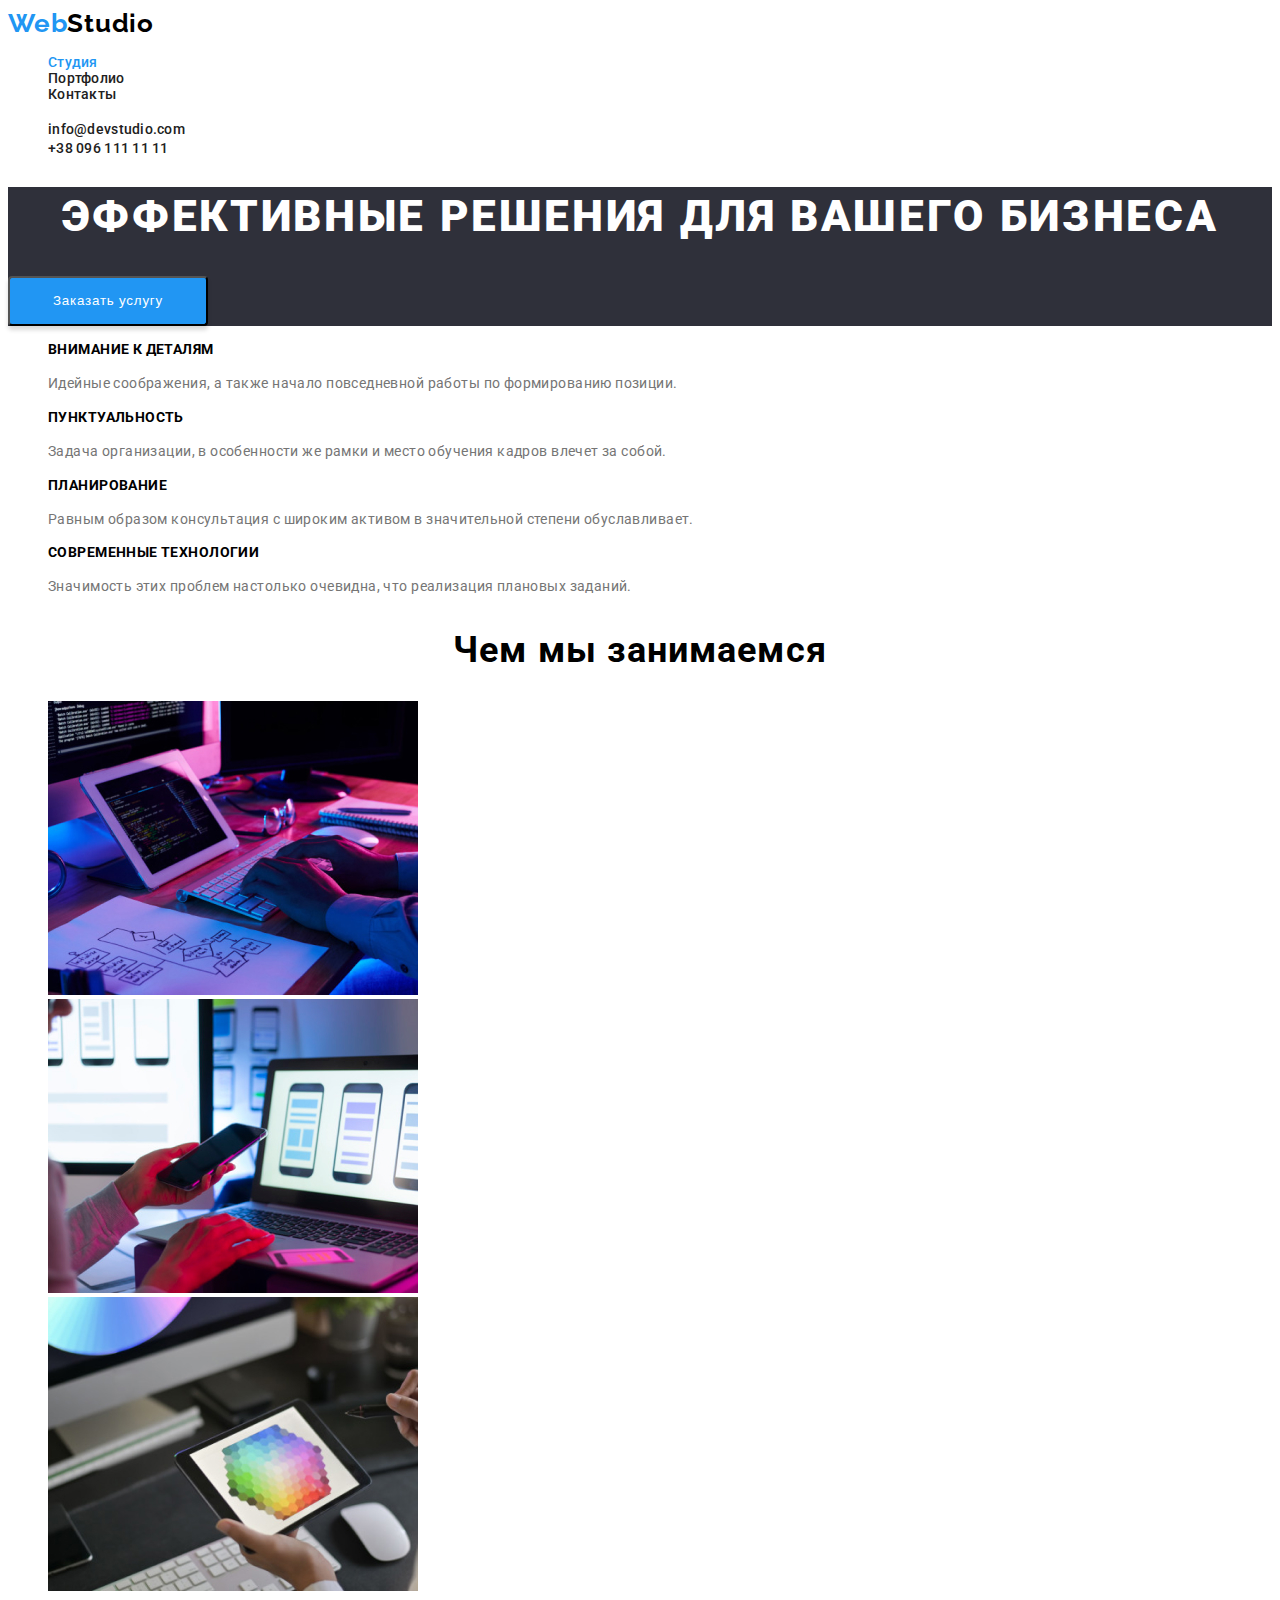
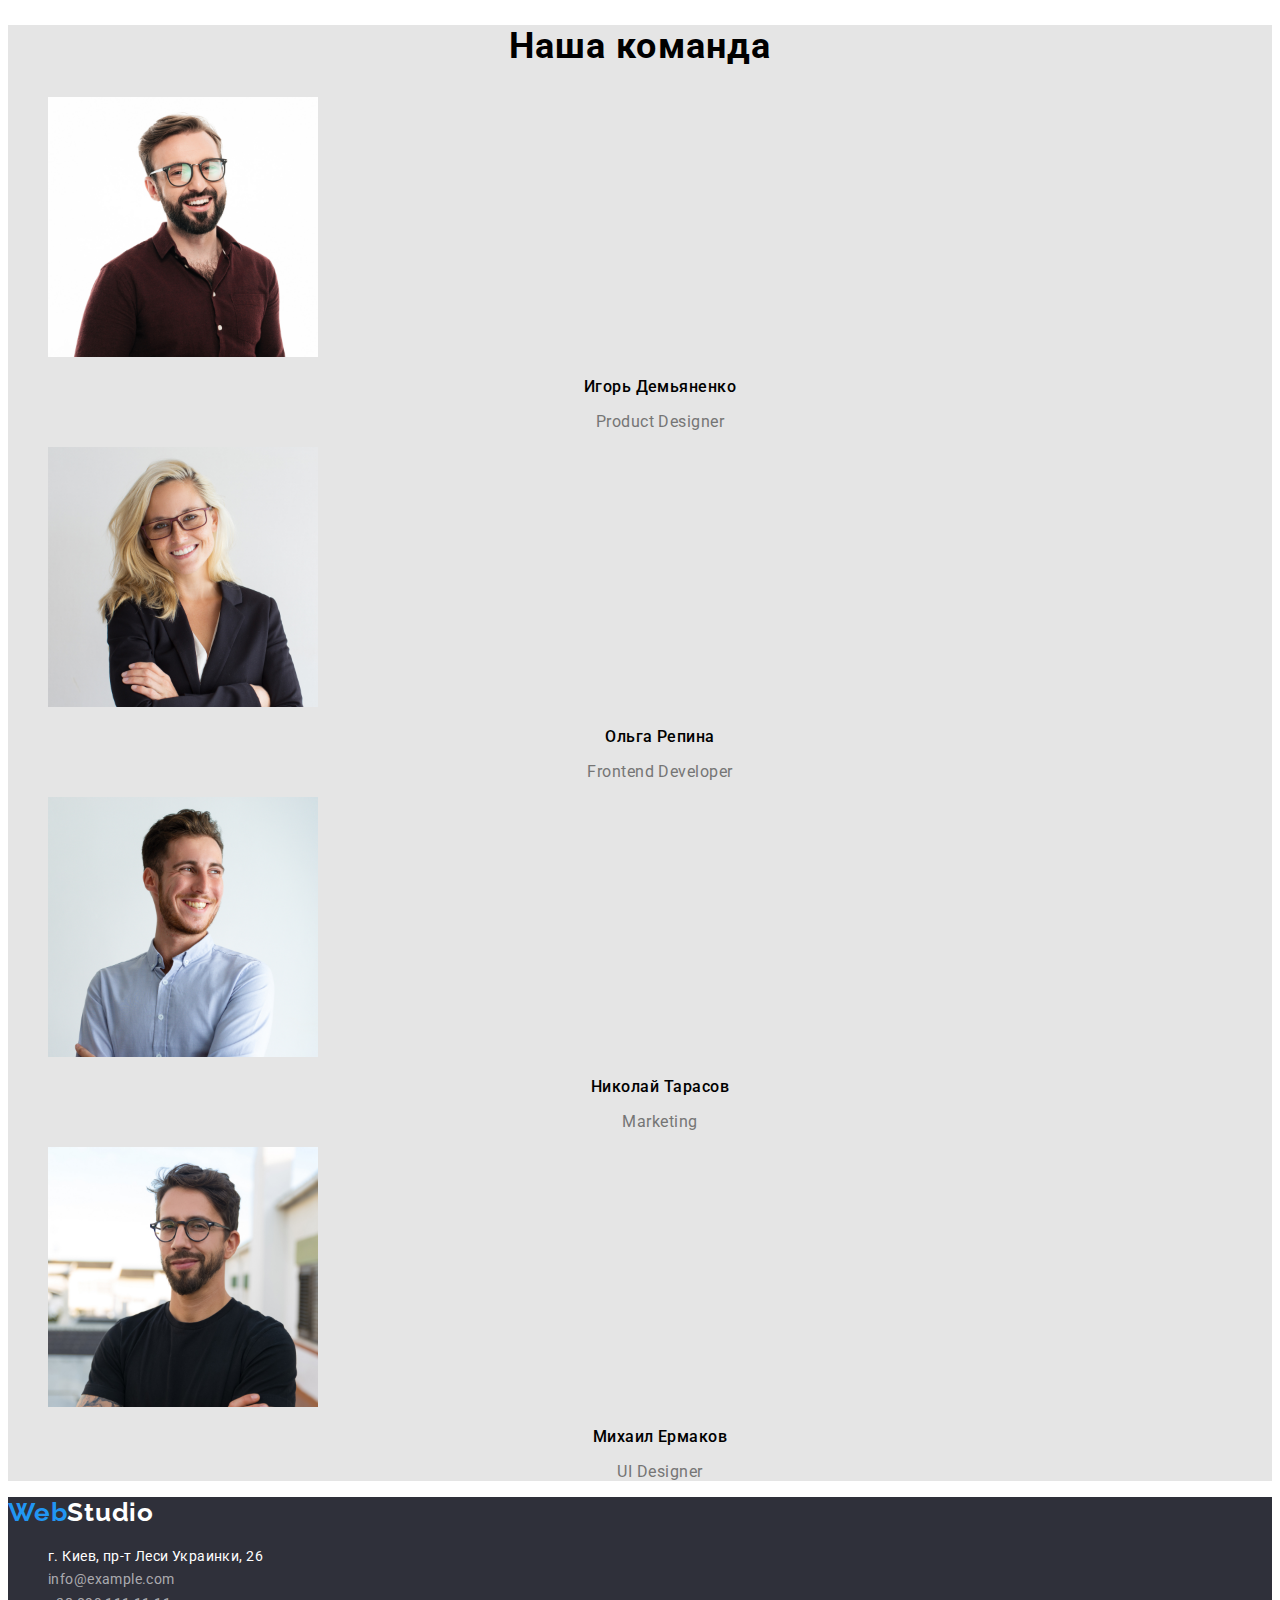
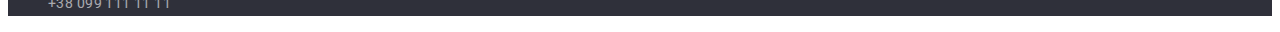
<file: index.html>
<!DOCTYPE html>
<html lang="ru">
  <head>
    <meta charset="UTF-8" />
    <meta http-equiv="X-UA-Compatible" content="IE=edge" />
    <meta name="viewport" content="width=device-width, initial-scale=1.0" />
    <title>Вэб студия</title>
    <link rel="preconnect" href="https://fonts.googleapis.com">
    <link rel="preconnect" href="https://fonts.gstatic.com" crossorigin>
    <link href="https://fonts.googleapis.com/css2?family=Raleway:wght@700&family=Roboto:wght@400;500;700;900&display=swap" rel="stylesheet">
    <link rel="stylesheet" href="./css/styles.css"/>
  </head>
  <!-- Body -->
  <body class="body">
    
    <!-- HEADER -->
    <header class="page-header">
      <nav class="navigation">
        <a class="logo link" href="" lang="en"><span class="logo-collor">Web</span>Studio</a>
        <ul class="menu list">
          <li class="menu-item"><a class="menu-link link current" href="index.html">Студия</a></li>

          <li class="menu-item"><a class="menu-link link" href="./portfolio/portfolio.html">Портфолио</a></li>

          <li class="menu-item"><a class="menu-link link" href="address">Контакты</a></li>
        </ul>
      </nav>

    <ul class="list">
      <li><a class="page-header-mailto link" href="mailto:info@devstudio.com">info@devstudio.com</a></li>
      <li><a class="page-header-phone-number link" href="tel:+380961111111">+38 096 111 11 11</a></li>
    </ul>

    </header>
    <main>
      <!-- Hero -->

      <section class="hero-background hero">
          <h1 class="title">Эффективные решения для вашего бизнеса</h1>
          <button class="order-btn" type="button">Заказать услугу</button>
      </section>
          
            <!-- Peculiarities -->

       <section class="peculiarities" >
        <h2 hidden>Особенности</h2>
        <ul class="list">
          <li>
            <h3 class="paragraph-title">Внимание к деталям</h3>
            <p class="paragraph-description"> Идейные соображения, а также начало повседневной работы по
            формированию позиции.
            </p>
          </li>
          <li>
            <h3 class="paragraph-title">Пунктуальность</h3>
            <p class="paragraph-description">Задача организации, в особенности же рамки и место обучения кадров
            влечет за собой.
            </p>
          </li>
          <li>
            <h3 class="paragraph-title">Планирование</h3>
            <p class="paragraph-description">Равным образом консультация с широким активом в значительной степени
            обуславливает.
            </p>
          </li>
          <li>
            <h3 class="paragraph-title">Современные технологии</h3>
            <p class="paragraph-description"> Значимость этих проблем настолько очевидна, что реализация плановых
            заданий.
            </p>
          </li>
        </ul>
      </section>
      <!-- Services -->

      <section class="services">
        <h2 class="service-list">Чем мы занимаемся</h2>
        <ul class="list">
          <li>
            <img
              src="./imegs/gallery/gallery-img-1.jpg"
              alt="набор текста"
              width="370"
              height="294"
            />
          </li>
          <li>
            <img
              src="./imegs/gallery/gallery-img-2.jpg"
              alt="телефон и ноутбук"
              width="370"
              height="294"
            />
          </li>
          <li>
            <img
              src="./imegs/gallery/gallery-img-3.jpg"
              alt="гамма цветов"
              width="370"
              height="294"
            />
          </li>
        </ul>
      </section>
      <!-- Team -->
      <section class="team">
        <h2 class="our-team">Наша команда</h2>
        <ul class="list">
          <li>
            <img
              src="./imegs/gallery-2/gallery-2-img-1.jpg"
              alt="Игорь Демьяненко"
              width="270"
              height="260"
            />
            <h3 class="employees">Игорь Демьяненко</h3>
            <p class="employee-responsibilities"lang="en">Product Designer</p>
          </li>

          <li>
          <img
            src="./imegs/gallery-2/gallery-2-img-2.jpg"
            alt="Ольга Репина"
            width="270"
            height="260"
          />
            <h3 class="employees">Ольга Репина</h3>
            <p class="employee-responsibilities"lang="en">Frontend Developer</p>
          </li>

          <li>
          <img
              src="./imegs/gallery-2/gallery-2-img-3.jpg"
              alt="Николай Тарасов"
              width="270"
              height="260"
            />
            <h3 class="employees">Николай Тарасов</h3>
            <p class="employee-responsibilities"lang="en">Marketing</p>
          </li>

          <li>
            <img
              src="./imegs/gallery-2/gallery-2-img-4.jpg"
              alt="Михаил Ермаков"
              width="270"
              height="260"
            />
            <h3 class="employees">Михаил Ермаков</h3>
            <p class="employee-responsibilities"lang="en">UI Designer</p>
          </li>
        </ul>
      </section>
    </main>
    <!-- Address-footer -->
    <footer class="background-footer address">
      <a class="logo-footer link" href="" lang="en"><span class="logo-collor-footer">Web</span>Studio</a>
      <address class="">
        <ul class="list">
          <li>
            <a class="list-address-map link"
              href="https://www.google.com/maps/place/%D0%B1%D1%83%D0%BB.+%D0%9B%D0%B5%D1%81%D0%B8+%D0%A3%D0%BA%D1%80%D0%B0%D0%B8%D0%BD%D0%BA%D0%B8,+26,+%D0%9A%D0%B8%D0%B5%D0%B2,+%D0%A3%D0%BA%D1%80%D0%B0%D0%B8%D0%BD%D0%B0,+02000/@50.4265807,30.5361918,17z/data=!3m1!4b1!4m5!3m4!1s0x40d4cf0e033ecbe9:0x57a4dffefec77da0!8m2!3d50.4265807!4d30.5383858"
              target="_blank"
              rel="noopener noreferrer"
              >г. Киев, пр-т Леси Украинки, 26</a
            >
          </li>
          <li>
            <a class="list-address-mailto link" href="mailto:info@example.com">info@example.com</a>
          </li>
          <li>
            <a class="list-address-tel link" href="tel:+380991111111">+38 099 111 11 11</a>
          </li>
        </ul>
      </address>
    </footer>
  </body>
</html>
</file>
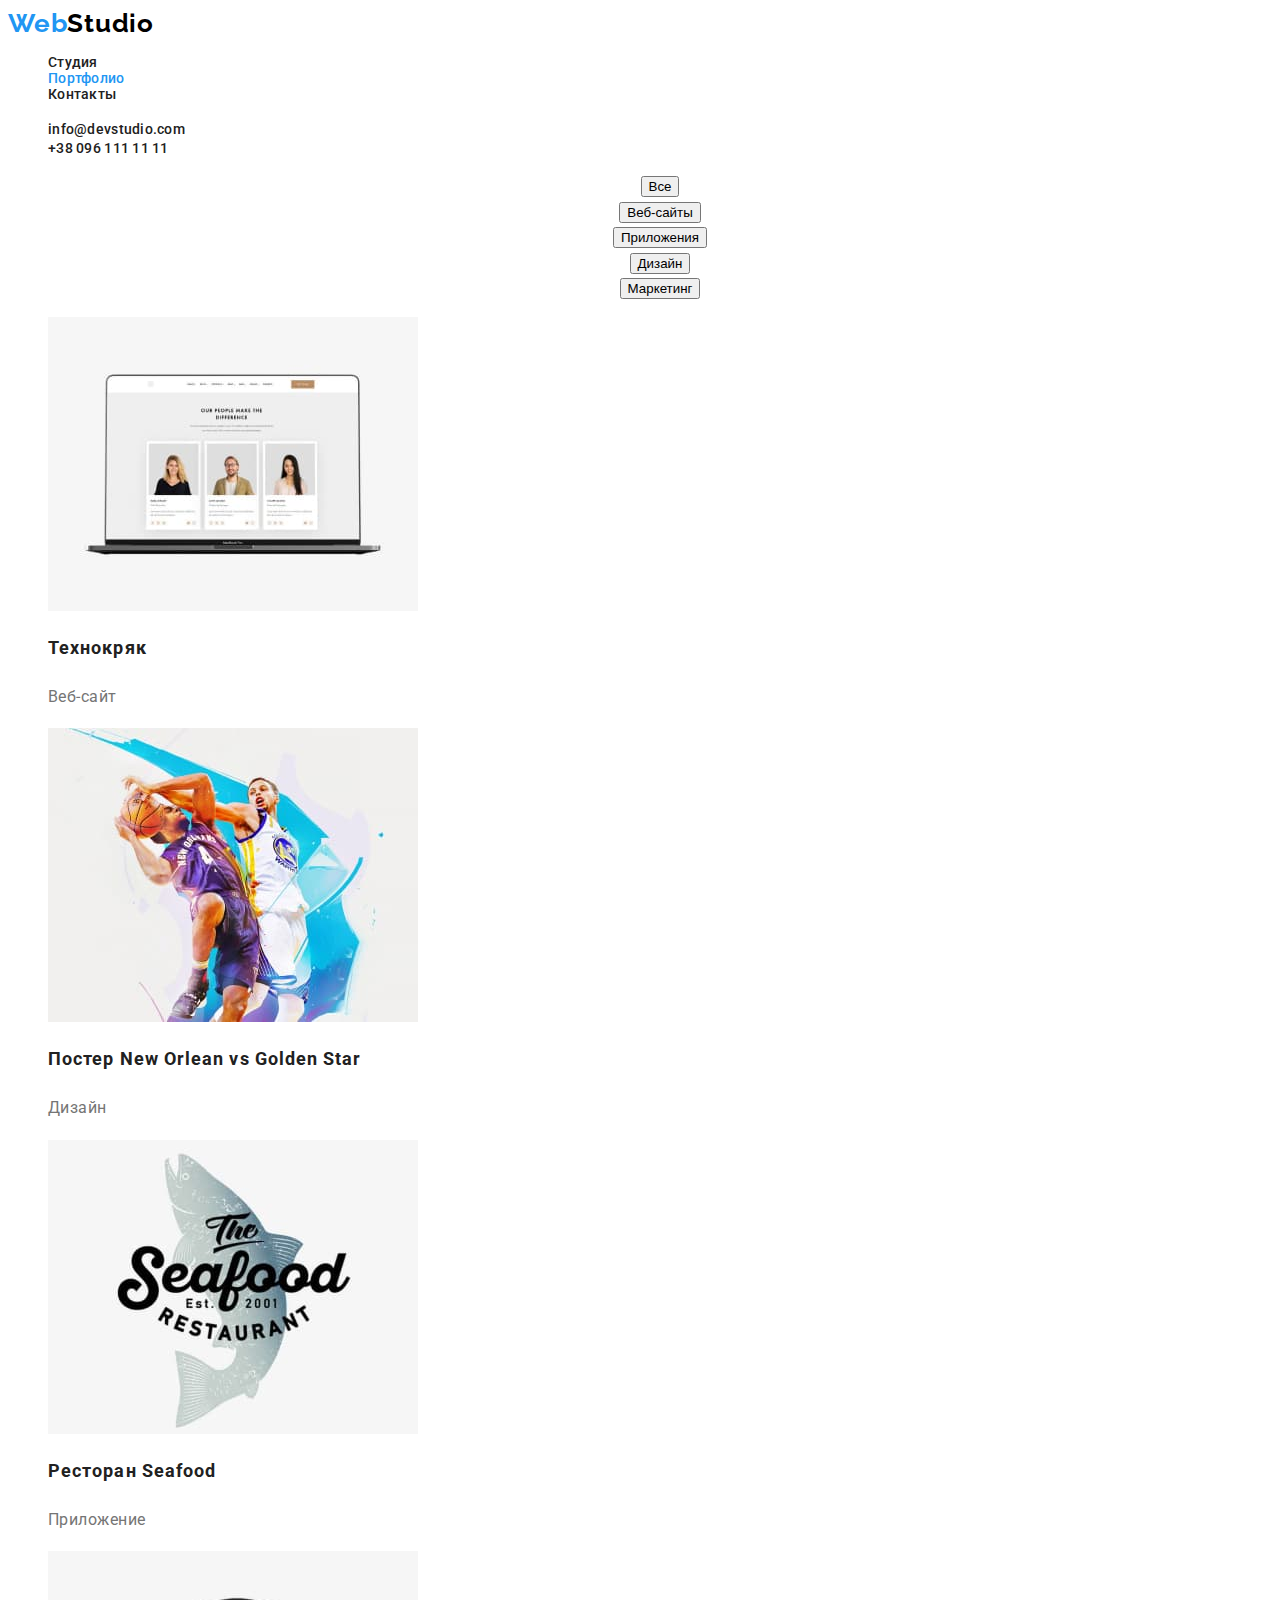
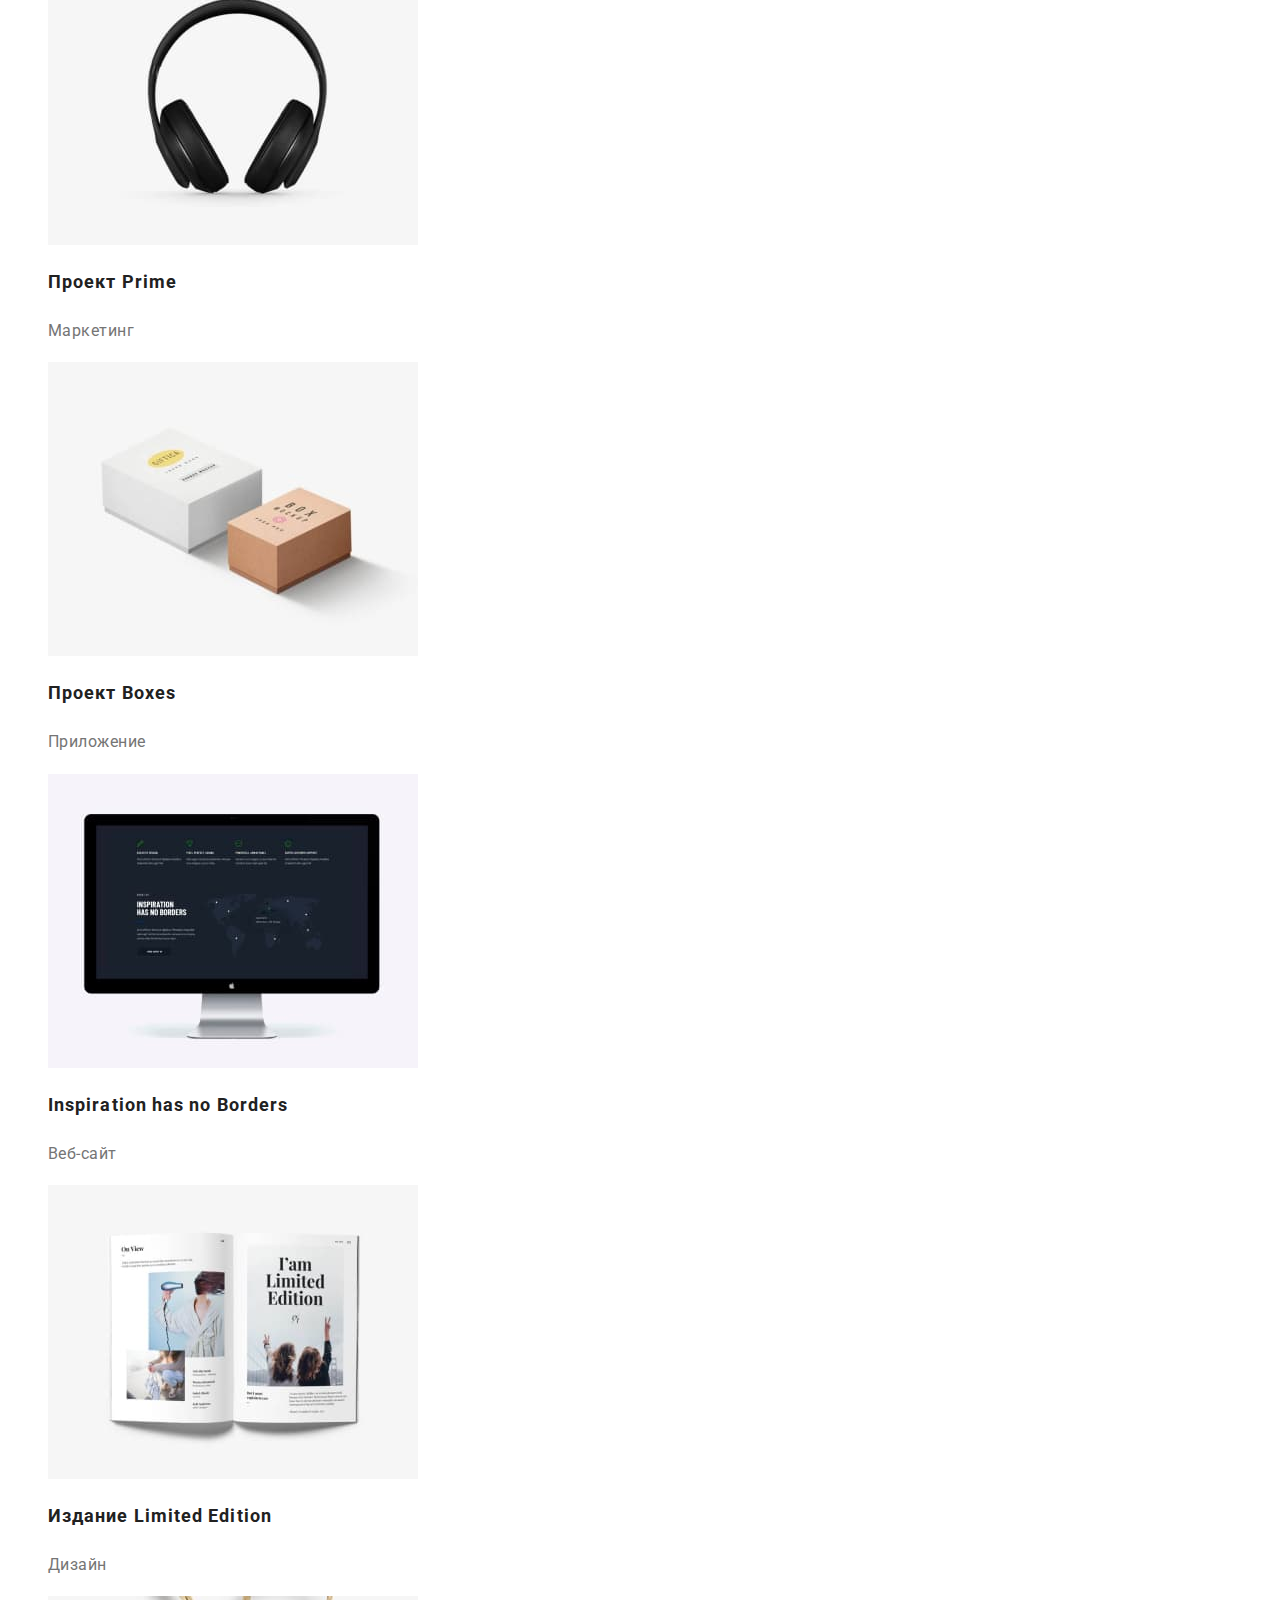
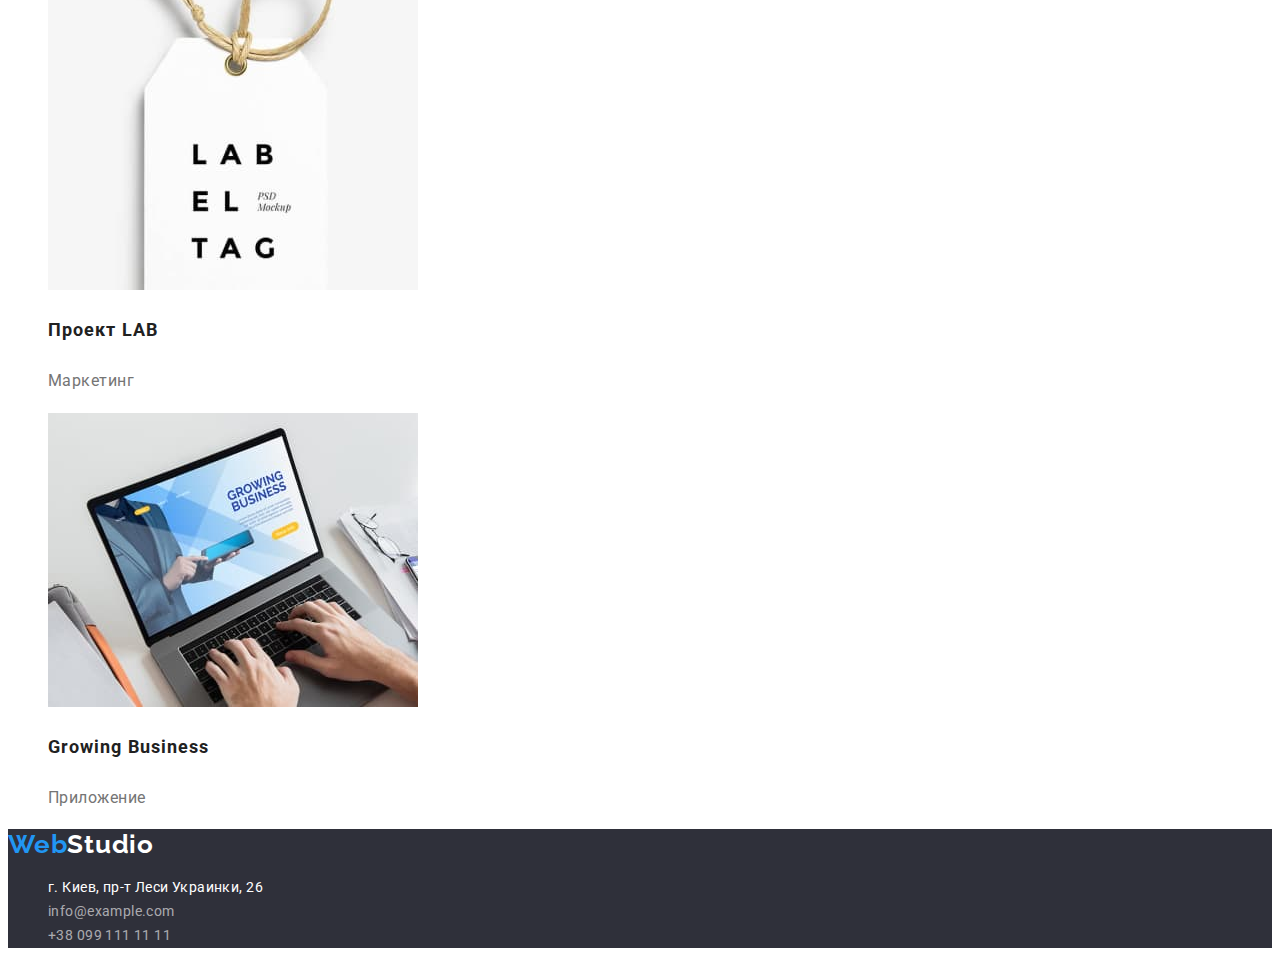
<file: portfolio/portfolio.html>
<!DOCTYPE html>
<html lang="ru">
  <head>
    <meta charset="UTF-8" />
    <meta http-equiv="X-UA-Compatible" content="IE=edge" />
    <meta name="viewport" content="width=device-width, initial-scale=1.0" />
    <title>Вэб студия</title>
    <link rel="preconnect" href="https://fonts.googleapis.com">
    <link rel="preconnect" href="https://fonts.gstatic.com" crossorigin>
    <link href="https://fonts.googleapis.com/css2?family=Raleway:wght@700&family=Roboto:wght@400;500;700;900&display=swap" rel="stylesheet">
    <link rel="stylesheet" href="../css/styles.css"/>
  </head>
  <!-- Body -->
  <body class="body">
    
    <!-- HEADER -->
    <header class="page-header">
      <nav class="navigation">
        <a class="logo link" href="" lang="en"><span class="logo-collor">Web</span>Studio</a>
        <ul class="menu list">
          <li class="menu-item"><a class="menu-link link" href="../index.html">Студия</a></li>

          <li class="menu-item"><a class="menu-link link current" href="portfolio.html">Портфолио</a></li>

          <li class="menu-item"><a class="menu-link link" href="address">Контакты</a></li>
        </ul>
      </nav>

    <ul class="list">
      <li><a class="page-header-mailto link" href="mailto:info@devstudio.com">info@devstudio.com</a></li>
      <li><a class="page-header-phone-number link" href="tel:+380961111111">+38 096 111 11 11</a></li>
    </ul>

    </header>
<!-- ======Main====== -->
    <main>
 <section>
<h1 hidden>кнопки</h1>
<ul class="buttons-porfolio list">
    <li>
        <button class="buttons-porfolio-all" type="button">Все</button>

    </li>
    <li>
<button class="buttons-porfolio-website" type="button">Веб-сайты</button>
    </li>
    <li>
<button class="buttons-porfolio-applications" type="button">Приложения</button>
    </li>
    <li>
<button class="buttons-porfolio-design" type="button">Дизайн</button>
    </li>
    <li>
        <button class="buttons-porfolio-marketing" type="button">Маркетинг</button>
    </li>
</ul>


<!-- Developments -->

<ul class="developments list">
<li>
    <img
    src="../imegs/gallery-3/gallery-3-img-1.jpg"
    alt="Веб-сайт"
    width="370"
    height="294"
    />
    <h2 class="developments-title">Технокряк</h2>
    <p class="developments-offer">Веб-сайт</p>
    </li>
<li>
    <img
    src="../imegs/gallery-3/gallery-3-img-2.jpg"
    alt="баскетболисты"
    width="370"
    height="294"
    />
    <h2 class="developments-title" >Постер <span lang="en"> New Orlean vs Golden Star</span></h2>
    <p class="developments-offer" >Дизайн</p>
</li>
<li>
    <img
    src="../imegs/gallery-3/gallery-3-img-3.jpg"
    alt="приложения"
    width="370"
    height="294"
    />
    <h2 class="developments-title" >Ресторан <span lang="en">Seafood</span></h2>
    <p class="developments-offer" >Приложение</p>
</li>
<li>
    <img
    src="../imegs/gallery-3/gallery-3-img-4.jpg"
    alt="наушники"
    width="370"
    height="294"
    />
    <h2 class="developments-title" >Проект <span lang="en">Prime</span></h2>
    <p class="developments-offer" >Маркетинг</p>
</li>
<li>
    <img
    src="../imegs/gallery-3/gallery-3-img-5.jpg"
    alt="две коробки"
    width="370"
    height="294"
    />
    <h2 class="developments-title" >Проект <span lang="en">Boxes</span></h2>
    <p class="developments-offer" >Приложение</p>
</li>
<li>
    <img
    src="../imegs/gallery-3/gallery-3-img-6.jpg"
    alt="монитор"
    width="370"
    height="294"
    />
    <h2 class="developments-title" lang="en">Inspiration has no Borders</h2>
    <p class="developments-offer" >Веб-сайт</p>
</li>
<li>
    <img
    src="../imegs/gallery-3/gallery-3-img-7.jpg"
    alt="книга"
    width="370"
    height="294"
    />
    <h2 class="developments-title" >Издание <span lang="en">Limited Edition</span></h2>
    <p class="developments-offer" >Дизайн</p>
</li>
<li>
    <img
    src="../imegs/gallery-3/gallery-3-img-8.jpg"
    alt="этикетка"
    width="370"
    height="294"
    />
    <h3 class="developments-title" >Проект <span lang="en">LAB</span></h3>
    <p class="developments-offer" >Маркетинг</p>
</li>
<li>
    <img
    src="../imegs/gallery-3/gallery-3-img-9.jpg"
    alt="ноутбук"
    width="370"
    height="294"
    />
    <h3 class="developments-title" lang="en">Growing Business</h3>
    <p class="developments-offer" >Приложение</p>
</li>
</ul>
<!-- /Developments -->
</section>

    </main>
    <!-- Address-footer -->
    <footer class="background-footer address">
      <a class="logo-footer link" href="" lang="en"><span class="logo-collor">Web</span>Studio</a>
      <address class="">
        <ul class="list">
          <li>
            <a class="list-address-map link"
              href="https://www.google.com/maps/place/%D0%B1%D1%83%D0%BB.+%D0%9B%D0%B5%D1%81%D0%B8+%D0%A3%D0%BA%D1%80%D0%B0%D0%B8%D0%BD%D0%BA%D0%B8,+26,+%D0%9A%D0%B8%D0%B5%D0%B2,+%D0%A3%D0%BA%D1%80%D0%B0%D0%B8%D0%BD%D0%B0,+02000/@50.4265807,30.5361918,17z/data=!3m1!4b1!4m5!3m4!1s0x40d4cf0e033ecbe9:0x57a4dffefec77da0!8m2!3d50.4265807!4d30.5383858"
              target="_blank"
              rel="noopener noreferrer"
              >г. Киев, пр-т Леси Украинки, 26</a
            >
          </li>
          <li>
            <a class="list-address-mailto link" href="mailto:info@example.com">info@example.com</a>
          </li>
          <li>
            <a class="list-address-tel link" href="tel:+380991111111">+38 099 111 11 11</a>
          </li>
        </ul>
      </address>
    </footer>
  </body>
</html>
</file>
<file: css/styles.css>
:root {
  --primary-font-family:'Roboto',sans-serif; 
  --secondary-font-family: 'Raleway',sans-serif;
  --primary-text-color:#212121;
  --secondary-text-color:#757575;
  --accent-color:#2196F3;
  --additional-color:#FFFFFF;
  --background-color-hero-footer:#2F303A;
}
.list {
list-style: none;
}
.link {
text-decoration: none;
}
a {
color:var(--primary-text-color);
text-decoration:none
}


/* =======Body====== */

.body{
font-family: var(--primary-font-family)

}
/* =======/Body====== */

/* =======HEADER====== */
.logo-collor {
font-family:var(--secondary-font-family);
font-weight: 700;
font-size: 26px;
line-height: 1.2;
letter-spacing: 0.03em;
color: var(--accent-color);

}
.menu-item{
font-weight: 500;
font-size: 14px;
line-height: 1.14;
letter-spacing: 0.02em;

}
.logo{
font-family: 'Raleway';
font-style: normal;
font-weight: 700;
font-size: 26px;
line-height: 31px;
letter-spacing: 0.03em;
color: #000000;
}
.menu-link:hover,
.menu-link:focus{
color: var(--accent-color);
border: 1px solid #000000;
text-shadow: 0px 4px 4px rgba(0, 0, 0, 0.25);
}
.navigation .menu-link.link.current {
color: var(--accent-color);
}
.page-header-mailto,
.page-header-phone-number
{
font-weight: 500;
font-size: 14px;
line-height: 1.14;
letter-spacing: 0.02em;
}
.page-header-mailto:hover,
.page-header-mailto:focus{
color: var(--accent-color);
}
.page-header-phone-number:hover,
.page-header-phone-number:focus{
color: var(--accent-color);
}

/* ======= /HEADER====== */

/* ======Hero====== */
.order-btn{
width: 200px;
height: 50px;
left: 700px;
top: 430px;
background: var(--accent-color);
box-shadow: 0px 4px 4px rgba(0, 0, 0, 0.15);
border-radius: 4px;
cursor: pointer;  
letter-spacing: 0.06em;
color: var(--additional-color);
}
.order-btn:hover,
.order-btn:focus
{
color: #FFFFFF;
background:#188CE8  
  
}
.hero-background{
background: var(--background-color-hero-footer);
}
.buttons-porfolio{
font-weight: 500;
font-size: 16px;
line-height: 1.6;   
text-align: center;
letter-spacing: 0.03em;
color: var(--primary-text-color);
}
.buttons-porfolio-all:hover,
.buttons-porfolio-all:focus,
.buttons-porfolio-website:hover,
.buttons-porfolio-website:focus,
.buttons-porfolio-applications:hover,
.buttons-porfolio-applications:focus,
.buttons-porfolio-design:hover,
.buttons-porfolio-design:focus,
.buttons-porfolio-marketing:hover,
.buttons-porfolio-marketing:focus
{
background: var(--accent-color);
box-shadow: 0px 3px 1px rgba(0, 0, 0, 0.1), 0px 1px 2px rgba(0, 0, 0, 0.08), 0px 2px 2px rgba(0, 0, 0, 0.12);
border-radius: 4px;
cursor: pointer;
font-weight: 500;
font-size: 16px;
line-height: 1.62;
text-align: center;
letter-spacing: 0.03em;
color: var(--additional-color);
}
/* ======Developments====== */

.developments-title{
font-weight: 700;
font-size: 18px;
line-height: 2;  
letter-spacing: 0.06em;
color: var(--primary-text-color);
background: var(--additional-color);
}
.developments-offer{
font-weight: 400;
font-size: 16px;
line-height: 1.9;
letter-spacing: 0.03em;
color: var(--secondary-text-color);
background: var(--additional-color);
}
/* ======/Developments====== */

.title {
font-weight: 900;
font-size: 44px;
line-height: 1.36;
text-align: center;
letter-spacing: 0.06em;
text-transform: uppercase;
color: var(--additional-color);
}


/* ====== /Hero====== */

/*======Peculiarities======*/
.paragraph-title{
font-weight: 700;
font-size: 14px;
line-height: 1.14;
letter-spacing: 0.03em;
text-transform: uppercase;

}
.paragraph-description{
font-weight: 400;
font-size: 14px;
line-height: 1.71;
letter-spacing: 0.03em;
color: var(--secondary-text-color);
}

/*======/Peculiarities======*/

/* ======Services====== */

.service-list{
font-weight: 700;
font-size: 36px;
line-height: 1.17;
text-align: center;
letter-spacing: 0.03em;

}

/* ======/Services====== */


/* ======Team====== */
.team{
background: #E5E5E5;
}
.our-team{
font-weight: 700;
font-size: 36px;
line-height: 1.17;
text-align: center;
letter-spacing: 0.03em;

}
.employees{
font-weight: 500;
font-size: 16px;
line-height: 1.19;
text-align: center;
letter-spacing: 0.03em;

}
.employee-responsibilities{
font-size: 16px;
line-height: 1.19;
text-align: center;
letter-spacing: 0.03em;
color: var(--secondary-text-color);

}

/* ======/Team====== */

/*======Address-footer====== */
.background-footer{
background: var(--background-color-hero-footer);
}
.logo-collor-footer{
font-family: var(--secondary-font-family);
font-weight: 700;
font-size: 26px;
line-height: 1.2;
letter-spacing: 0.03em;
color: var(--accent-color);
}
.logo-footer{
font-family: var(--secondary-font-family);
font-weight: 700;
font-size: 26px;
line-height: 1.2;
letter-spacing: 0.03em;
color: var(--additional-color);

}

address{
font-style: normal;
}
.list-address-map{
font-weight: 400;
font-size: 14px;
line-height: 1.71;
letter-spacing: 0.03em;
color: var(--additional-color); 

}
.list-address-map:hover,
.list-address-map:focus{
color: var(--accent-color);
}
.list-address-mailto,
.list-address-tel{
font-family: var(--primary-font-family);
font-weight: 400;
font-size: 14px;
line-height: 1.71;
letter-spacing: 0.03em;
color: rgba(255, 255, 255, 0.6);
}

.list-address-mailto:hover,
.list-address-mailto:focus{
color: var(--accent-color); 
}
.list-address-tel:hover,
.list-address-tel:focus{
color: var(--accent-color);   
}

/*======/Address-footer====== */
</file>
